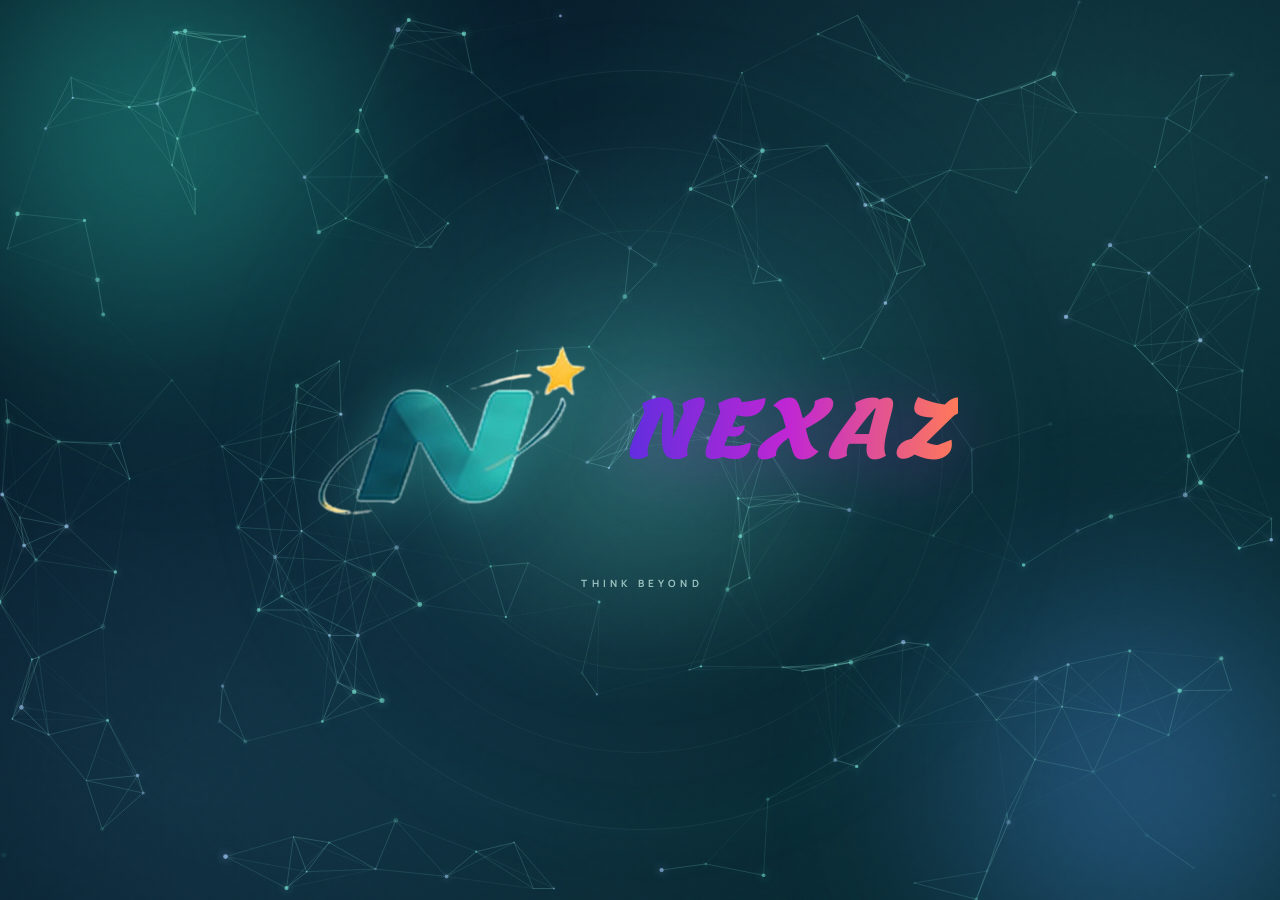
<file: index.html>
<!doctype html>
<html lang="en" dir="ltr">
<head>
    <meta charset="utf-8">
    <script src="assets/js/preload.js"></script>
    <meta name="viewport" content="width=device-width, initial-scale=1, viewport-fit=cover">
    <title>NEXAZ</title>
    <link rel="icon" href="assets/img/nexa-favicon.ico?v=7" sizes="any">
    <link rel="icon" type="image/png" sizes="32x32" href="assets/img/nexa-tab-32.png?v=7">
    <link rel="icon" type="image/png" sizes="64x64" href="assets/img/nexa-tab-64.png?v=7">
    <link rel="apple-touch-icon" href="assets/img/nexa-notif-192.png?v=8">
    <meta name="theme-color" content="#f1fbfa">
    <link rel="manifest" href="app.webmanifest">
    <meta name="mobile-web-app-capable" content="yes">
    <meta name="apple-mobile-web-app-capable" content="yes">
    <meta name="application-name" content="NEXAZ">
    <meta name="apple-mobile-web-app-title" content="NEXAZ">
    <link rel="stylesheet" href="assets/css/typefaces.css" media="print" onload="this.media='all'">
    <noscript><link rel="stylesheet" href="assets/css/typefaces.css"></noscript>
    <link rel="stylesheet" href="assets/css/nexa.css?v=7">
    <link rel="stylesheet" href="assets/css/nexa-wordmark.css">
    <link rel="stylesheet" href="assets/css/timer-mini.css">
    <script>
        (function () {
            var LIGHT = '#f3f9f9', DARK = '#101b19';
            function theme() {
                var t = document.documentElement.dataset.theme;
                if (t) return t === 'dark' ? 'dark' : 'light';
                return window.matchMedia && matchMedia('(prefers-color-scheme: dark)').matches ? 'dark' : 'light';
            }
            function apply() {
                var m = document.querySelector('meta[name="theme-color"]');
                if (!m) {
                    m = document.createElement('meta');
                    m.name = 'theme-color';
                    document.head.appendChild(m);
                }
                m.content = theme() === 'dark' ? DARK : LIGHT;
            }
            apply();
            new MutationObserver(apply).observe(document.documentElement, { attributes: true, attributeFilter: ['data-theme'] });
            if (window.matchMedia) matchMedia('(prefers-color-scheme: dark)').addEventListener('change', apply);
        })();
    </script>
</head>

<body>
    <div id="nexa-opening" class="nexa-opening is-playing" role="dialog" aria-modal="true" aria-label="NEXAZ welcome experience">
        <div class="opening-aurora" aria-hidden="true"><i></i><i></i><i></i></div>
        <canvas id="nexa-opening-fx" aria-hidden="true"></canvas>
        <div class="opening-grid" aria-hidden="true"></div>
        <div class="opening-orbit" aria-hidden="true"></div>
        <section class="opening-intro" aria-label="NEXAZ intro">
            <div class="opening-lockup">
                <div class="opening-mark-wrap">
                    <img class="opening-mark" id="nexa-opening-logo" src="assets/img/emblem.webp" alt="NEXAZ symbol">
                    <span class="opening-spark" aria-hidden="true">
          <svg viewBox="0 0 32 32" fill="none"><path d="M16 1.5 19.1 12.9 30.5 16 19.1 19.1 16 30.5 12.9 19.1 1.5 16 12.9 12.9 16 1.5Z" fill="currentColor"/><circle cx="27" cy="5" r="1.5" fill="#A5C9FF"/><circle cx="4" cy="26" r="1" fill="#A5C9FF"/></svg>
        </span>
                </div>
                <div class="opening-word-wrap"><span class="opening-word">NEXAZ</span></div>
            </div>
            <div class="opening-tagline">THINK BEYOND</div>
        </section>

        <section class="opening-welcome" id="nexa-welcome" aria-hidden="true">
            <div class="welcome-topline">
                <div class="welcome-brand"><img src="assets/img/emblem.webp" alt=""><span>NEXAZ</span></div>
                <div class="welcome-chip" id="nexa-welcome-chip">YOUR PERSONAL SPACE</div>
            </div>
            <div class="welcome-content">
                <div class="welcome-portrait-wrap" aria-hidden="true">
                    <div class="welcome-portrait-halo"></div>
                    <div class="welcome-portrait-ring">
                        <img id="nexa-welcome-photo" alt="Profile photo" hidden>
                        <span class="welcome-avatar-fallback" id="nexa-welcome-fallback">S</span>
                    </div>
                    <span class="welcome-portrait-star">✦</span>
                </div>
                <div class="welcome-copy">
                    <p class="welcome-kicker" id="nexa-welcome-kicker">A NEW CHAPTER</p>
                    <h1 class="welcome-heading"><span id="nexa-welcome-greeting">Welcome to NEXAZ,</span><strong id="nexa-welcome-name">Student</strong></h1>
                    <p class="welcome-message" id="nexa-welcome-message">Your space to learn, explore, and think beyond.</p>
                    <button type="button" class="welcome-cta" id="nexa-welcome-enter">
          <span id="nexa-welcome-enter-label">Explore NEXAZ</span>
          <svg viewBox="0 0 24 24" aria-hidden="true"><path d="M4 12h15M13 5l7 7-7 7"/></svg>
        </button>
                </div>
            </div>
            <p class="welcome-foot">THINK BEYOND&nbsp;&nbsp;·&nbsp;&nbsp;LEARN WITHOUT LIMITS</p>
        </section>

    </div>

    <svg class="sprite" aria-hidden="true"><defs>
<symbol id="i-home" viewBox="0 0 24 24"><path d="M3 11l9-8 9 8"/><path d="M5 10v10h14V10"/></symbol>
<symbol id="i-tasks" viewBox="0 0 24 24"><rect x="3" y="3" width="18" height="18" rx="4"/><path d="M8 12l3 3 5-6"/></symbol>
<symbol id="i-pen" viewBox="0 0 24 24"><path d="M4 20l1-4L16 5l3 3L8 19z"/><path d="M14 7l3 3"/></symbol>
<symbol id="i-book" viewBox="0 0 24 24"><path d="M2 5c3-1 7-1 10 2 3-3 7-3 10-2v14c-3-1-7-1-10 2-3-3-7-3-10-2z"/><path d="M12 7v14"/></symbol>
<symbol id="i-timer" viewBox="0 0 24 24"><circle cx="12" cy="13" r="8"/><path d="M12 9v4l2.5 1.5M9 2h6M12 2v3"/></symbol><symbol id="i-board" viewBox="0 0 24 24"><rect x="3" y="4" width="18" height="12" rx="2"/><path d="M8 20l2-4M16 20l-2-4M12 4V2M7 10c1.4-1.8 2.6 1.8 4 0s2.6 1.8 4 0"/></symbol>

<symbol id="i-calc" viewBox="0 0 24 24"><rect x="5" y="3" width="14" height="18" rx="2.5"/><path d="M8.5 7h7M8.5 12h.01M12 12h.01M15.5 12h.01M8.5 16h.01M12 16h.01M15.5 16h.01"/></symbol><symbol id="i-info" viewBox="0 0 24 24"><circle cx="12" cy="12" r="9"/><path d="M12 11v5M12 7.6h.01"/></symbol><symbol id="i-gear" viewBox="0 0 24 24"><circle cx="12" cy="12" r="3"/><path d="M19.4 15a1.7 1.7 0 0 0 .3 1.9l.1.1a2 2 0 1 1-2.8 2.8l-.1-.1a1.7 1.7 0 0 0-1.9-.3 1.7 1.7 0 0 0-1 1.5V21a2 2 0 1 1-4 0v-.1a1.7 1.7 0 0 0-1.1-1.5 1.7 1.7 0 0 0-1.9.3l-.1.1a2 2 0 1 1-2.8-2.8l.1-.1a1.7 1.7 0 0 0 .3-1.9 1.7 1.7 0 0 0-1.5-1H3a2 2 0 1 1 0-4h.1a1.7 1.7 0 0 0 1.5-1.1 1.7 1.7 0 0 0-.3-1.9l-.1-.1a2 2 0 1 1 2.8-2.8l.1.1a1.7 1.7 0 0 0 1.9.3H9a1.7 1.7 0 0 0 1-1.5V3a2 2 0 1 1 4 0v.1a1.7 1.7 0 0 0 1 1.5 1.7 1.7 0 0 0 1.9-.3l.1-.1a2 2 0 1 1 2.8 2.8l-.1.1a1.7 1.7 0 0 0-.3 1.9V9a1.7 1.7 0 0 0 1.5 1H21a2 2 0 1 1 0 4h-.1a1.7 1.7 0 0 0-1.5 1z"/></symbol>

<symbol id="i-bell" viewBox="0 0 24 24"><path d="M6 8a6 6 0 0 1 12 0c0 7 3 9 3 9H3s3-2 3-9M10 21a2 2 0 0 0 4 0"/></symbol>
<symbol id="i-pin" viewBox="0 0 24 24"><path d="M9 3h6l-1 6 3 3v2H7v-2l3-3zM12 14v7"/></symbol><symbol id="i-notes" viewBox="0 0 24 24"><path d="M5 4h11l3 3v13H5z"/><path d="M15 4v4h4M8 12h8M8 16h6"/></symbol>
<symbol id="i-sun" viewBox="0 0 24 24"><circle cx="12" cy="12" r="4"/><path d="M12 2v2M12 20v2M2 12h2M20 12h2M5 5l1.5 1.5M17.5 17.5L19 19M5 19l1.5-1.5M17.5 6.5L19 5"/></symbol>
<symbol id="i-moon" viewBox="0 0 24 24"><path d="M21 12.8A9 9 0 1 1 11.2 3a7 7 0 0 0 9.8 9.8z"/></symbol>

<symbol id="i-cal" viewBox="0 0 24 24"><rect x="3" y="5" width="18" height="16" rx="3"/><path d="M3 10h18M8 3v4M16 3v4"/></symbol>
<symbol id="i-play" viewBox="0 0 24 24"><circle cx="12" cy="12" r="9"/><path d="M10 8.5l5 3.5-5 3.5z"/></symbol>
<symbol id="i-go" viewBox="0 0 24 24"><path d="M5 12h14M13 6l6 6-6 6"/></symbol>
<symbol id="i-ne" viewBox="0 0 24 24"><path d="M7 17L17 7M8 7h9v9"/></symbol>

<symbol id="i-ck" viewBox="0 0 24 24"><path d="M5 12l5 5 9-10"/></symbol>
<symbol id="i-x" viewBox="0 0 24 24"><path d="M6 6l12 12M18 6L6 18"/></symbol>
<symbol id="i-eraser" viewBox="0 0 24 24"><path d="m7 21-4.3-4.3c-1-1-1-2.5 0-3.4l9.6-9.6c1-1 2.5-1 3.4 0l5.6 5.6c1 1 1 2.5 0 3.4L13 21"/><path d="M22 21H7M5 11l9 9"/></symbol><symbol id="i-undo" viewBox="0 0 24 24"><path d="M9 14L4 9l5-5"/><path d="M4 9h10.5a5.5 5.5 0 0 1 0 11H11"/></symbol><symbol id="i-redo" viewBox="0 0 24 24"><path d="M15 14l5-5-5-5"/><path d="M20 9H9.5a5.5 5.5 0 0 0 0 11H13"/></symbol><symbol id="i-grid" viewBox="0 0 24 24"><rect x="3" y="3" width="18" height="18" rx="3"/><path d="M3 9h18M3 15h18M9 3v18M15 3v18"/></symbol><symbol id="i-trash" viewBox="0 0 24 24"><path d="M3 6h18M8 6V4h8v2M6 6l1 14h10l1-14M10 11v6M14 11v6"/></symbol><symbol id="i-spark" viewBox="0 0 24 24"><path d="M12 3l1.8 5.2L19 10l-5.2 1.8L12 17l-1.8-5.2L5 10l5.2-1.8z"/><path d="M19 16l.8 2.2L22 19l-2.2.8L19 22l-.8-2.2L16 19l2.2-.8z"/></symbol><symbol id="i-plus" viewBox="0 0 24 24"><path d="M12 5v14M5 12h14"/></symbol><symbol id="i-cl" viewBox="0 0 24 24"><path d="M15 6l-6 6 6 6"/></symbol><symbol id="i-cr" viewBox="0 0 24 24"><path d="M9 6l6 6-6 6"/></symbol></defs></svg>
    <div class="app">
        <aside class="side">
            <div class="side-bg" aria-hidden="true"></div>
            <a class="brand" href="#/home" aria-label="NEXAZ"><img src="assets/img/emblem.webp" alt="NEXAZ logo"><b>NEXAZ</b></a>
            <nav id="nav" aria-label="Main">
                <a href="#/home" data-v="home"><svg class="i"><use href="#i-home"/></svg><span data-t>Home</span></a>
                <a href="#/library" data-v="library"><svg class="i"><use href="#i-book"/></svg><span data-t>Library</span></a>
                <a href="#/calculator" data-v="calculator"><svg class="i"><use href="#i-calc"/></svg><span data-t>Calculator</span></a>
                <a href="#/tasks" data-v="tasks"><svg class="i"><use href="#i-tasks"/></svg><span data-t>My Tasks</span></a>
                <a href="#/notes" data-v="notes"><svg class="i"><use href="#i-notes"/></svg><span data-t>Notes</span></a>
                <a href="#/timetable" data-v="timetable"><svg class="i"><use href="#i-cal"/></svg><span data-t>Timetable</span></a>

                <a href="#/focus" data-v="focus"><svg class="i"><use href="#i-timer"/></svg><span data-t>Focus Timer</span></a>
                <a href="#/smartboard" data-v="smartboard"><svg class="i"><use href="#i-board"/></svg><span data-t>Smart Board</span></a>
                <a href="#/about" data-v="about"><svg class="i"><use href="#i-info"/></svg><span data-t>About</span></a>
                <a href="#/settings" data-v="settings"><svg class="i"><use href="#i-gear"/></svg><span data-t>Settings</span></a>
            </nav>
            <div class="developer-credit" aria-label="Developer credit"><span data-t>DESIGNED &amp; DEVELOPED BY</span><strong>boody_3ta &amp; vaelor</strong></div>
            <div class="side-profile">
                <div class="profile-avatar" id="sideAv">S</div>
                <div class="profile-meta"><b id="sideName">Student</b><span data-t>Personal Workspace</span></div>

            </div>
        </aside>
        <section class="main">
            <header class="top">
                <button class="theme-btn fs-btn" id="fsBtn" type="button" aria-label="Full screen" title="Full screen"><svg class="i ic-exp"><path d="M4 9V4h5M20 9V4h-5M4 15v5h5M20 15v5h-5"/></svg><svg class="i ic-cmp"><path d="M9 4v5H4M15 4v5h5M9 20v-5H4M15 20v-5h5"/></svg></button>
                <button class="theme-btn" role="switch" id="themeSw" type="button" aria-checked="true" aria-label="Dark mode" title="Dark mode"><svg class="i ic-moon"><use href="#i-moon"/></svg><svg class="i ic-sun"><use href="#i-sun"/></svg></button>
                <button class="ib" id="bell" aria-label="Notifications"><svg class="i"><use href="#i-bell"/></svg><span class="dot" id="dot"></span></button>
                <div class="user"><span class="av" id="av">S</span><b id="uname">Student</b></div>
            </header>

            <section class="view" id="v-home">
                <div class="hero">
                    <div style="position:relative;z-index:1"><h1><span data-t>Big</span> <em data-t>Dream.</em></h1>
                        <p data-t>Learn more, explore further, and build the future you imagine.</p><a class="btn" href="#/about"><span data-t>About</span><svg class="i flip"><use href="#i-go"/></svg></a>
                    </div><img class="bg" src="assets/img/greeting-bg.webp" alt="" decoding="async">
                </div>
                <div class="feat">
                    <a class="fc k3" href="#/library"><svg class="art" viewBox="0 0 190 170" aria-hidden="true"><defs><linearGradient id="lbA" x1="0" y1="0" x2="1" y2="1"><stop offset="0" stop-color="#5fd0b0"/><stop offset="1" stop-color="#1f8f7c"/></linearGradient><linearGradient id="lbB" x1="0" y1="0" x2="1" y2="1"><stop offset="0" stop-color="#7fb8ee"/><stop offset="1" stop-color="#2e6fa5"/></linearGradient><linearGradient id="lbC" x1="0" y1="0" x2="1" y2="1"><stop offset="0" stop-color="#f7cf7a"/><stop offset="1" stop-color="#c2892f"/></linearGradient><filter id="lbS" x="-20%" y="-20%" width="150%" height="150%"><feDropShadow dx="0" dy="6" stdDeviation="5" flood-color="#1f5a5a" flood-opacity=".35"/></filter></defs><ellipse cx="95" cy="152" rx="80" ry="8" fill="#1f6a6a" opacity=".2"/><g filter="url(#lbS)"><rect x="30" y="50" width="30" height="98" rx="5" fill="url(#lbB)"/><rect x="64" y="34" width="32" height="114" rx="5" fill="url(#lbA)"/><rect x="100" y="58" width="28" height="90" rx="5" fill="url(#lbC)"/><g transform="rotate(14 150 110)"><rect x="132" y="48" width="30" height="100" rx="5" fill="#e58aa5"/><rect x="137" y="60" width="20" height="4" rx="2" fill="#fff" opacity=".7"/></g></g><g fill="#fff" opacity=".75"><rect x="36" y="64" width="18" height="4" rx="2"/><rect x="36" y="74" width="18" height="4" rx="2"/><rect x="70" y="50" width="20" height="4" rx="2"/><rect x="70" y="60" width="20" height="4" rx="2"/><rect x="105" y="72" width="18" height="4" rx="2"/><rect x="105" y="82" width="18" height="4" rx="2"/></g></svg><div><h3 data-t>Library</h3><p data-t>Your Books &amp; PDFs</p></div><span class="go"><svg class="i flip"><use href="#i-go"/></svg></span></a>
                    <a class="fc k3" href="#/calculator"><svg class="art" viewBox="0 0 190 170" aria-hidden="true"><defs><linearGradient id="clA" x1="0" y1="0" x2="1" y2="1"><stop offset="0" stop-color="#ffd27a"/><stop offset="1" stop-color="#ef8a3c"/></linearGradient><filter id="clS" x="-20%" y="-20%" width="150%" height="150%"><feDropShadow dx="0" dy="6" stdDeviation="5" flood-color="#7a3d12" flood-opacity=".3"/></filter></defs><ellipse cx="95" cy="158" rx="52" ry="7" fill="#7a3d12" opacity=".2"/><g filter="url(#clS)"><rect x="48" y="12" width="94" height="140" rx="16" fill="url(#clA)"/><rect x="58" y="22" width="74" height="34" rx="8" fill="#fff6e6"/></g><path d="M70 44h18M110 36v12M104 42h12" stroke="#c4651f" stroke-width="5" stroke-linecap="round"/><g fill="#fff6e6"><circle cx="72" cy="78" r="8"/><circle cx="95" cy="78" r="8"/><circle cx="118" cy="78" r="8"/><circle cx="72" cy="101" r="8"/><circle cx="95" cy="101" r="8"/><circle cx="118" cy="101" r="8"/><circle cx="72" cy="124" r="8"/><circle cx="95" cy="124" r="8"/></g><rect x="108" y="116" width="20" height="16" rx="8" fill="#7a3d12"/><circle cx="152" cy="34" r="3" fill="#ffd36b"/><circle cx="36" cy="60" r="2.2" fill="#fff"/></svg><div><h3 data-t>Calculator</h3><p data-t>Solve, Calculate, Check</p></div><span class="go"><svg class="i flip"><use href="#i-go"/></svg></span></a>
                    <a class="fc k1" href="#/tasks"><svg class="art" viewBox="0 0 190 170" aria-hidden="true"><defs><linearGradient id="tkA" x1="0" y1="0" x2="1" y2="1"><stop offset="0" stop-color="#9fe3cc"/><stop offset="1" stop-color="#2fae88"/></linearGradient><filter id="tkS" x="-20%" y="-20%" width="150%" height="150%"><feDropShadow dx="0" dy="6" stdDeviation="5" flood-color="#1f5a50" flood-opacity=".35"/></filter></defs><ellipse cx="95" cy="154" rx="70" ry="8" fill="#1f6a6a" opacity=".2"/><g filter="url(#tkS)"><rect x="42" y="16" width="106" height="134" rx="14" fill="#fff"/><rect x="72" y="8" width="46" height="18" rx="8" fill="#35594d"/></g><g fill="none" stroke-linecap="round" stroke-linejoin="round"><circle cx="66" cy="54" r="10" fill="url(#tkA)"/><path d="M61 54l4 4 7-8" stroke="#fff" stroke-width="3.5"/><rect x="84" y="50" width="48" height="8" rx="4" fill="#cfe3da" stroke="none"/><circle cx="66" cy="88" r="10" fill="url(#tkA)"/><path d="M61 88l4 4 7-8" stroke="#fff" stroke-width="3.5"/><rect x="84" y="84" width="38" height="8" rx="4" fill="#cfe3da" stroke="none"/><circle cx="66" cy="122" r="10" fill="none" stroke="#9fc3b6" stroke-width="3"/><rect x="84" y="118" width="44" height="8" rx="4" fill="#e3eeea" stroke="none"/></g></svg><div><h3 data-t>My Tasks</h3><p data-t>Small Steps, Big Wins</p></div><span class="go"><svg class="i flip"><use href="#i-go"/></svg></span></a>
                    <a class="fc k2" href="#/notes"><svg class="art" viewBox="0 0 190 170" aria-hidden="true"><defs><linearGradient id="ntA" x1="0" y1="0" x2="1" y2="1"><stop offset="0" stop-color="#fff2a8"/><stop offset="1" stop-color="#f6c453"/></linearGradient><linearGradient id="ntB" x1="0" y1="0" x2="1" y2="1"><stop offset="0" stop-color="#ffe0e8"/><stop offset="1" stop-color="#f09ab4"/></linearGradient><linearGradient id="ntC" x1="0" y1="0" x2="1" y2="1"><stop offset="0" stop-color="#d6f5ea"/><stop offset="1" stop-color="#6fcbb0"/></linearGradient><filter id="ntS" x="-20%" y="-20%" width="150%" height="150%"><feDropShadow dx="0" dy="6" stdDeviation="5" flood-color="#1f5a50" flood-opacity=".33"/></filter></defs><ellipse cx="95" cy="154" rx="76" ry="8" fill="#1f6a6a" opacity=".2"/><g filter="url(#ntS)"><g transform="rotate(9 135 90)"><rect x="86" y="26" width="82" height="100" rx="9" fill="url(#ntC)"/></g><g transform="rotate(-8 60 90)"><rect x="22" y="34" width="80" height="100" rx="9" fill="url(#ntB)"/></g><g transform="rotate(-1 95 90)"><rect x="50" y="20" width="86" height="112" rx="9" fill="url(#ntA)"/><g fill="#a37a16" opacity=".55"><rect x="64" y="42" width="56" height="6" rx="3"/><rect x="64" y="58" width="58" height="5" rx="2.5"/><rect x="64" y="72" width="46" height="5" rx="2.5"/><rect x="64" y="86" width="52" height="5" rx="2.5"/></g></g></g></svg><div><h3 data-t>Notes</h3><p data-t>Capture Every Idea</p></div><span class="go"><svg class="i flip"><use href="#i-go"/></svg></span></a>
                    <a class="fc k1" href="#/timetable"><svg class="art" viewBox="0 0 190 170" aria-hidden="true"><defs><linearGradient id="ttA" x1="0" y1="0" x2="1" y2="1"><stop offset="0" stop-color="#7fd9c0"/><stop offset="1" stop-color="#2f9c86"/></linearGradient><filter id="ttS" x="-20%" y="-20%" width="150%" height="150%"><feDropShadow dx="0" dy="6" stdDeviation="5" flood-color="#1f5a50" flood-opacity=".33"/></filter></defs><ellipse cx="95" cy="154" rx="76" ry="8" fill="#1f6a6a" opacity=".2"/><g filter="url(#ttS)"><rect x="28" y="24" width="134" height="122" rx="16" fill="#fff"/><path d="M28 40a16 16 0 0 1 16-16h102a16 16 0 0 1 16 16v20H28z" fill="url(#ttA)"/><rect x="58" y="12" width="9" height="24" rx="4.5" fill="#35594d"/><rect x="123" y="12" width="9" height="24" rx="4.5" fill="#35594d"/></g><g><rect x="42" y="74" width="26" height="14" rx="5" fill="#cfe8f6"/><rect x="82" y="74" width="26" height="14" rx="5" fill="#ffe29a"/><rect x="122" y="74" width="26" height="14" rx="5" fill="#cfeedf"/><rect x="42" y="98" width="26" height="14" rx="5" fill="#ffd3da"/><rect x="82" y="98" width="26" height="14" rx="5" fill="#5fc2a4"/><rect x="42" y="122" width="26" height="12" rx="5" fill="#e7dcff"/></g><g transform="translate(128 108)" filter="url(#ttS)"><circle cx="22" cy="22" r="22" fill="#fff"/><circle cx="22" cy="22" r="17" fill="#eaf8f3" stroke="#2f9c86" stroke-width="3"/><path d="M22 11v12l8 5" fill="none" stroke="#35594d" stroke-width="3.2" stroke-linecap="round"/></g></svg><div><h3 data-t>Timetable</h3><p data-t>Plan Your Week</p></div><span class="go"><svg class="i flip"><use href="#i-go"/></svg></span></a>
                    <a class="fc k2" href="#/focus"><svg class="art" viewBox="0 0 190 170" aria-hidden="true"><defs><linearGradient id="fxA" x1="0" y1="0" x2="1" y2="1"><stop offset="0" stop-color="#8aa6ff"/><stop offset="1" stop-color="#5b3fd0"/></linearGradient></defs><ellipse cx="95" cy="158" rx="60" ry="7" fill="#1f2a6a" opacity=".2"/><rect x="84" y="14" width="22" height="12" rx="4" fill="#4a3fb5"/><circle cx="95" cy="88" r="62" fill="url(#fxA)"/><circle cx="95" cy="88" r="48" fill="#f4f1ff"/><path d="M95 88V56M95 88l22 14" stroke="#4a3fb5" stroke-width="7" stroke-linecap="round"/><circle cx="95" cy="88" r="6" fill="#4a3fb5"/><circle cx="150" cy="40" r="3" fill="#ffd36b"/><circle cx="40" cy="52" r="2.2" fill="#fff"/></svg><div><h3 data-t>Focus Timer</h3><p data-t>Study with focus</p></div><span class="go"><svg class="i flip"><use href="#i-go"/></svg></span></a>
                    <a class="fc k1" href="#/smartboard"><svg class="art" viewBox="0 0 190 170" aria-hidden="true"><defs><linearGradient id="sbA" x1="0" y1="0" x2="1" y2="1"><stop offset="0" stop-color="#7fd9c0"/><stop offset="1" stop-color="#2f9c86"/></linearGradient><filter id="sbS" x="-20%" y="-20%" width="150%" height="150%"><feDropShadow dx="0" dy="6" stdDeviation="5" flood-color="#1f5a50" flood-opacity=".33"/></filter></defs><ellipse cx="95" cy="158" rx="70" ry="7" fill="#1f6a6a" opacity=".2"/><path d="M70 150l18-34M120 150l-18-34" stroke="#35594d" stroke-width="6" stroke-linecap="round"/><g filter="url(#sbS)"><rect x="22" y="22" width="146" height="98" rx="14" fill="url(#sbA)"/><rect x="31" y="31" width="128" height="80" rx="9" fill="#fff"/></g><path d="M44 78c10-22 18 20 30-2s20 18 32-2 18 12 34-6" fill="none" stroke="#2f9c86" stroke-width="4" stroke-linecap="round"/><path d="M46 52h46" stroke="#f6c453" stroke-width="5" stroke-linecap="round"/><path d="M46 64h28" stroke="#ef6f6c" stroke-width="5" stroke-linecap="round"/><circle cx="132" cy="56" r="14" fill="#ff2d2d" opacity=".18"/><circle cx="132" cy="56" r="8" fill="#ff2d2d" opacity=".4"/><circle cx="132" cy="56" r="4.5" fill="#ff3b3b"/><circle cx="132" cy="56" r="1.8" fill="#fff"/></svg><div><h3 data-t>Smart Board</h3><p data-t>Draw, Explain, Present</p></div><span class="go"><svg class="i flip"><use href="#i-go"/></svg></span></a>
                </div>
                <div class="hm-row">
                    <div class="hm-card" id="hmLibCard">
                        <div class="hm-hd"><svg class="i hm-star" viewBox="0 0 24 24"><path d="M12 3l2.7 5.6 6.1.9-4.4 4.3 1 6.1L12 17l-5.4 2.9 1-6.1L3.2 9.5l6.1-.9z"/></svg><h2 data-t>Library</h2><a href="#/library"><span data-t>View All</span><svg class="i flip"><use href="#i-go"/></svg></a></div>
                        <div class="hm-books" id="hmLib"></div>
                    </div>
                    <div class="hm-card" id="hmTaskCard">
                        <div class="hm-hd"><svg class="i hm-tick" viewBox="0 0 24 24"><circle cx="12" cy="12" r="10" fill="currentColor" stroke="none"/><path d="M7.5 12.5l3 3 6-7" stroke="#fff" stroke-width="2.4"/></svg><h2 data-t>Today’s Tasks</h2><a href="#/tasks"><span data-t>View All</span><svg class="i flip"><use href="#i-go"/></svg></a></div>
                        <div id="hmTasks"></div>
                        <div class="hm-keep" id="hmKeep"></div>
                    </div>
                </div>
            </section>

            <section class="view" id="v-tasks">
                <div class="section-banner tasks-banner">
                    <div class="banner-orbit" aria-hidden="true"></div>
                    <div class="banner-copy"><span class="eyebrow" data-t>YOUR PERSONAL WORKSPACE</span><h1 class="pg" data-t>My Tasks</h1>
                        <p data-t>Small steps every day. Big progress over time.</p>
                    </div>
                    <div class="banner-mark" aria-hidden="true"><svg viewBox="0 0 100 100"><path d="M25 51l16 16 35-39"/><circle cx="50" cy="50" r="39"/></svg></div>
                </div>
                <div class="card">
                    <form class="form" id="addF"><input id="tin" required maxlength="200" data-ph="Add a new task…" placeholder="Add a new task…" aria-label="New task"><select id="tpr" aria-label="Difficulty"><option value="Low" data-t>Easy</option><option value="Medium" selected data-t>Medium</option><option value="High" data-t>Hard</option></select><button class="btn" type="submit"><span data-t>Add</span></button></form>
                </div>
                <div class="chips" id="flt"><button class="chip on" data-f="all" data-t>All</button><button class="chip" data-f="act" data-t>Active</button><button class="chip" data-f="done" data-t>Done</button></div>
                <p class="nt-hint" data-t>Sorted from easiest to hardest</p>
                <div class="card">
                    <div id="allTasks"></div>
                </div>
            </section>

            <section class="view" id="v-library"><h1 class="pg" data-t>Library</h1>
                <div class="card">
                    <form class="form" id="bkF"><input id="bt" required maxlength="80" data-ph="Book title" placeholder="Book title" aria-label="Book title"><select id="bs" aria-label="Subject"></select><input id="bsn" hidden maxlength="24" data-ph="New subject" placeholder="New subject" aria-label="New subject"><label class="btn ghost" style="cursor:pointer"><span data-t>Choose PDF</span><input id="bf" type="file" hidden accept=".pdf,application/pdf"></label><span id="fn" style="color:var(--muted);font-size:13px;max-width:200px;overflow:hidden;text-overflow:ellipsis;white-space:nowrap"></span><button class="btn" type="submit"><span data-t>Add book</span></button>
                        <div class="cover-pick"><span class="cp-lab" data-t>Cover colour</span><span class="cp-sw" id="cpSw"></span></div>
                    </form>
                </div>
                <div class="chips" id="subj"></div>
                <div class="grid" id="lib"></div>
            </section>

            <section class="view" id="v-calculator">
                <div class="section-banner tasks-banner">
                    <div class="banner-orbit" aria-hidden="true"></div>
                    <div class="banner-copy"><span class="eyebrow" data-t>YOUR PERSONAL WORKSPACE</span><h1 class="pg" data-t>Calculator</h1>
                        <p data-t>A full scientific calculator for your study sessions.</p>
                    </div>
                </div>
                <div class="calc-host" id="calcHost">
                    <div class="calc-bar">
                        <div class="calc-bar-title"><span class="calc-bar-ic" aria-hidden="true"><svg class="i"><use href="#i-calc"/></svg></span><div><b data-t>Scientific Calculator</b><small>fx-991</small></div></div>
                        <div class="calc-bar-tools">
                            <button type="button" class="calc-btn" id="calcLand" aria-pressed="false" aria-label="Landscape view" title="Landscape view"><svg class="i ic-to-land" viewBox="0 0 24 24"><rect x="2.5" y="7" width="19" height="10" rx="2.2"/><path d="M6 12h.01M10 12h8"/></svg><svg class="i ic-to-port" viewBox="0 0 24 24"><rect x="7" y="2.5" width="10" height="19" rx="2.2"/><path d="M12 6h.01M12 10v8"/></svg></button>
                            <button type="button" class="calc-btn" id="calcFs" aria-pressed="false" aria-label="Full screen" title="Full screen"><svg class="i ic-exp" viewBox="0 0 24 24"><path d="M4 9V4h5M20 9V4h-5M4 15v5h5M20 15v5h-5"/></svg><svg class="i ic-cmp" viewBox="0 0 24 24"><path d="M9 4v5H4M15 4v5h5M9 20v-5H4M15 20v-5h5"/></svg></button>
                        </div>
                    </div>
                    <div class="calc-mount" id="cxMount"></div>
                </div>
                <template id="cxTpl"><link rel="stylesheet" href="assets/css/calculator.css?v=7"><div class="cxs" id="cxs"><div class="fit" id="fit"><div class="calc" id="calc">
 <div class="brand"><span class="b1">fx-991</span><span class="b2">SCIENTIFIC CALCULATOR</span><span class="solar"><i></i><i></i><i></i><i></i></span></div>
 <div class="lcd" id="lcd"><div class="sb" id="sb"></div><div class="ex" id="ex"></div><div class="rs" id="rs">0</div><div class="bt" id="bt" hidden></div><div class="sp" id="sp"><div class="spt" id="spt"></div><div class="sph">TAP SCREEN OR PRESS AC TO WAKE</div></div></div>
 <div id="kp"></div>
 <div class="ov" id="ov" hidden></div>
</div></div></div></template>
            </section>

            <section class="view" id="v-smartboard">
                <div class="section-banner tasks-banner">
                    <div class="banner-orbit" aria-hidden="true"></div>
                    <div class="banner-copy"><span class="eyebrow" data-t>YOUR PERSONAL WORKSPACE</span><h1 class="pg" data-t>Smart Board</h1>
                        <p data-t>Draw, explain and present on a smart whiteboard.</p>
                    </div>
                </div>
                <div class="gn-host" id="gnBoardHost"><div class="gn-boot" data-t>Loading…</div></div>
            </section>

            <section class="view" id="v-focus">
                <div class="section-banner tasks-banner">
                    <div class="banner-orbit" aria-hidden="true"></div>
                    <div class="banner-copy"><span class="eyebrow" data-t>YOUR PERSONAL WORKSPACE</span><h1 class="pg" data-t>Focus Timer</h1>
                        <p data-t>Stay in the zone with a calm timer, soft sounds and a view you love.</p>
                    </div>
                </div>
                <div class="fx-stage" id="fxStage"><canvas class="fx-bg" id="fxBg"></canvas>

                    <div class="fx-top">
                        <div class="fx-tabs" id="fxTabs"><button type="button" data-m="f" data-t>Focus</button><button type="button" data-m="s" data-t>Short break</button><button type="button" data-m="l" data-t>Long break</button></div>
                        <div class="fx-tools">
                            <button type="button" class="fx-ib" id="fxMb" aria-haspopup="true" aria-expanded="false" aria-label="Sound" title="Sound"><svg viewBox="0 0 24 24" aria-hidden="true"><path d="M4 14v-2a8 8 0 0 1 16 0v2"/><rect x="3" y="14" width="4.6" height="6.6" rx="2"/><rect x="16.4" y="14" width="4.6" height="6.6" rx="2"/></svg></button>
                            <button type="button" class="fx-ib" id="fxBgPickerBtn" aria-haspopup="menu" aria-expanded="false" aria-label="Background" title="Background"><svg viewBox="0 0 24 24" aria-hidden="true"><rect x="3" y="4.5" width="18" height="15" rx="3.2" fill="none" stroke="currentColor" stroke-width="1.7"/><path d="m4 16.5 4.6-4.4 3.4 3.1 2.6-2.4 5.4 4.7" fill="none" stroke="currentColor" stroke-width="1.7" stroke-linecap="round" stroke-linejoin="round"/><circle cx="16.4" cy="9.2" r="1.6" fill="currentColor"/></svg></button>
                            <button type="button" class="fx-ib" id="fxSkin" aria-label="Digital timer" title="Digital timer"><svg viewBox="0 0 24 24" aria-hidden="true"><rect x="3" y="6.5" width="7.2" height="11" rx="2.6"/><rect x="13.8" y="6.5" width="7.2" height="11" rx="2.6"/></svg></button>
                            <button type="button" class="fx-ib" id="fxMini" aria-label="Minimize timer" title="Minimize timer"><svg viewBox="0 0 24 24" aria-hidden="true"><rect x="3" y="4" width="18" height="16" rx="3" fill="none" stroke="currentColor" stroke-width="1.7"/><rect x="12" y="11" width="7" height="6" rx="1.6" fill="currentColor"/></svg></button><button type="button" class="fx-ib" id="fxFs" aria-label="Full screen" title="Full screen"><svg viewBox="0 0 24 24" aria-hidden="true"><path d="M4 9V4h5M20 9V4h-5M4 15v5h5M20 15v5h-5"/></svg></button>
                        </div>
                    </div>
                    <div class="fx-mid">
                        <div class="fx-ring"><svg viewBox="0 0 260 260"><defs><linearGradient id="fxG" x1="0" y1="0" x2="1" y2="1"><stop offset="0" stop-color="#7ef0d8"/><stop offset="1" stop-color="#9aa8ff"/></linearGradient></defs><circle cx="130" cy="130" r="118" class="fx-trk"/><circle cx="130" cy="130" r="118" class="fx-prg" id="fxPrg" stroke="url(#fxG)"/></svg>
                            <div class="fx-time"><b id="fxT">30:00</b><span id="fxL"></span></div>
                        </div>
                        <div class="fx-ctl"><button type="button" class="fx-b" id="fxReset" data-t>Reset</button><button type="button" class="fx-b big" id="fxGo">Start</button><button type="button" class="fx-b" id="fxSkip" data-t>Skip</button></div>
                        <div class="fx-set">
                            <div class="fx-pre" id="fxPre"></div><label class="fx-len"><input type="number" id="fxMin" min="1" max="360" inputmode="numeric"><span data-t>min</span></label><label class="fx-auto"><input type="checkbox" id="fxAuto"><span data-t>Auto-start next</span></label>
                        </div>
                        <div class="fx-stat" id="fxStat"></div>
                    </div>
                    <div class="fx-music" id="fxMusic" hidden role="dialog" aria-label="Sound">
                        <div class="fx-mh"><div class="fx-mt"><i class="fx-mi"><svg viewBox="0 0 24 24" aria-hidden="true"><path d="M4 14v-2a8 8 0 0 1 16 0v2"/><rect x="3" y="14" width="4.6" height="6.6" rx="2"/><rect x="16.4" y="14" width="4.6" height="6.6" rx="2"/></svg></i><b data-t>Sound</b></div><button type="button" class="fx-x" id="fxMx" aria-label="Close"><svg viewBox="0 0 24 24" aria-hidden="true"><path d="M6 6l12 12M18 6 6 18"/></svg></button></div>
                        <div class="fx-st" id="fxSt"></div>
                        <p class="fx-hint" data-t>Tap a sound to preview it for 3 seconds. It plays while the timer runs.</p>
                        <label class="fx-vol"><svg viewBox="0 0 24 24" aria-hidden="true"><path d="M4 9.5v5h3.5l5 4v-13l-5 4H4z"/><path d="M16 9a4 4 0 0 1 0 6M18.6 6.4a8 8 0 0 1 0 11.2"/></svg><input type="range" id="fxVol" min="0" max="100" aria-label="Volume"><output id="fxVv">60%</output></label>
                        <div id="fxMine" hidden>
                            <div class="fx-np"><button type="button" id="fxPv" aria-label="Previous"><svg viewBox="0 0 24 24" aria-hidden="true"><path d="M6 5.5v13"/><path d="M19 5.8v12.4L9 12z" fill="currentColor"/></svg></button><button type="button" class="pp" id="fxPp" aria-label="Play / Pause"></button><button type="button" id="fxNx" aria-label="Next"><svg viewBox="0 0 24 24" aria-hidden="true"><path d="M18 5.5v13"/><path d="M5 5.8v12.4L15 12z" fill="currentColor"/></svg></button><button type="button" id="fxRp" aria-label="Repeat" title="Repeat" aria-pressed="false"><svg viewBox="0 0 24 24" aria-hidden="true"><path d="M17 2l3 3-3 3"/><path d="M4 11V9a3 3 0 0 1 3-3h13"/><path d="M7 22l-3-3 3-3"/><path d="M20 13v2a3 3 0 0 1-3 3H4"/><path d="M11.2 10.2 12.6 9v6"/></svg></button><span id="fxNm"></span></div>
                            <div class="fx-list" id="fxList"></div><label class="fx-add"><input type="file" id="fxFile" accept="audio/*" multiple hidden><svg viewBox="0 0 24 24" aria-hidden="true"><path d="M12 5v14M5 12h14"/></svg><span data-t>Add songs</span></label>
                        </div>
                    </div>
                </div>
            </section>

            <section class="view" id="v-notes">
                <div class="nn-head">
                    <div><h1 class="pg" data-t>Notes</h1><small id="nnCount"></small></div>
                </div>
                <div class="nn-lbl" id="nnPinLbl" hidden><svg class="i"><use href="#i-pin"/></svg><span data-t>Pinned</span></div>
                <div class="nn-grid" id="nnPin"></div>
                <div class="nn-lbl" id="nnAllLbl" hidden data-t>All notes</div>
                <div class="nn-grid" id="nnGrid"></div>
            </section>

            <section class="view" id="v-timetable">
                <div class="section-banner tasks-banner">
                    <div class="banner-copy"><span class="eyebrow" data-t>YOUR PERSONAL WORKSPACE</span><h1 class="pg" data-t>Timetable</h1>
                        <p data-t>Plan your week and never miss a task.</p>
                    </div>
                    <div class="banner-mark" aria-hidden="true"><svg viewBox="0 0 100 100"><path d="M22 28h56v50H22zM22 44h56M37 18v16M63 18v16"/><circle cx="50" cy="62" r="3"/></svg></div>
                </div>
                <div class="tt-bar">
                    <div class="bpill nt-week"><button class="b" id="wkPrev" aria-label="Previous week"><svg class="i flip"><use href="#i-cl"/></svg></button><span id="wkLbl"></span><button class="b" id="wkToday" type="button"><span data-t>This week</span></button><button class="b" id="wkNext" aria-label="Next week"><svg class="i flip"><use href="#i-cr"/></svg></button></div><button class="btn" id="ttNew" type="button"><svg class="i"><use href="#i-plus"/></svg><span data-t>Add plan</span></button>
                </div>
                <div class="nt-perm" id="permBox"><span id="permTxt"></span><button class="btn ghost" type="button" id="permBtn"><span data-t>Enable notifications</span></button></div>
                <div class="tt-strip" id="ttStrip"></div>
                <div class="tt-wrap">
                    <div class="tt-grid" id="ttGrid"></div>
                </div>
            </section>
            <section class="view" id="v-about">
                <h1 class="pg" data-t>About NEXAZ</h1>
                <div class="card about-hero">
                    <div class="about-word">NEXAZ</div>
                    <div class="about-tag" data-t>Think Beyond</div>
                    <p data-t>NEXAZ is your personal study workspace: keep your books, tasks and notes, plan your week and stay focused, all in one calm place.</p>
                </div>
                <div class="about-grid">
                    <div class="card about-item"><span class="about-ic"><svg class="i"><use href="#i-book"/></svg></span><h3 data-t>Library</h3>
                        <p data-t>Upload your PDF books, read them on this device and write on the pages with a pen, highlighter, text, sticky notes and shapes.</p>
                    </div>
                    <div class="card about-item"><span class="about-ic"><svg class="i"><use href="#i-tasks"/></svg></span><h3 data-t>My Tasks</h3>
                        <p data-t>Add tasks by difficulty, easiest first, tick them off and watch your progress grow.</p>
                    </div>
                    <div class="card about-item"><span class="about-ic"><svg class="i"><use href="#i-notes"/></svg></span><h3 data-t>Notes</h3>
                        <p data-t>Write and pin notes, format your text and keep every idea organised and easy to find.</p>
                    </div>
                    <div class="card about-item"><span class="about-ic"><svg class="i"><use href="#i-cal"/></svg></span><h3 data-t>Timetable</h3>
                        <p data-t>Plan your week with colour-coded sessions, link them to your tasks and get a reminder when it is time.</p>
                    </div>
                    <div class="card about-item"><span class="about-ic"><svg class="i"><use href="#i-timer"/></svg></span><h3 data-t>Focus Timer</h3>
                        <p data-t>Focus and break sessions with soft sounds, calm backgrounds and a screen that stays awake while the timer runs.</p>
                    </div>
                    <div class="card about-item"><span class="about-ic"><svg class="i"><use href="#i-board"/></svg></span><h3 data-t>Smart Board</h3>
                        <p data-t>A smart whiteboard to draw, write and present: pens, highlighter, shapes, text, sticky notes, stickers, images and a laser pointer, with many pages you can save as a PDF.</p>
                    </div>
                </div>
                <div class="card about-note"><h3 data-t>Your data stays with you</h3>
                    <p data-t>Books, notes and settings are saved on this device only and are never uploaded. Clearing your browser data will remove them.</p>
                </div>
                <div class="card about-credit"><span data-t>Designed &amp; developed by</span><strong class="sign">boody_3ta &amp; vaelor</strong></div>
            </section>
            <section class="view" id="v-settings"><h1 class="pg" data-t>Settings</h1>
                <div class="card">
                    <div class="fld"><span data-t>Name</span><span class="fld" style="border:0;padding:0"><input id="nameIn" maxlength="24" aria-label="Name" data-ph="Student" placeholder="Student"></span></div>
                    <div class="fld"><span data-t>Profile picture</span><span class="av-ctl"><span class="av" id="avPrev">S</span><label class="btn ghost" style="cursor:pointer"><span data-t>Upload photo</span><input id="avFile" type="file" accept="image/*" hidden></label><button class="btn ghost" id="avDel" type="button" hidden><span data-t>Remove</span></button></span></div>
                    <div class="fld"><span data-t>Language</span><select id="langSel" aria-label="Language"><option value="en">English</option><option value="ar">العربية</option></select></div>
                    <div class="fld"><span data-t>Light Mode</span><button class="theme-btn sm" role="switch" id="themeSw2" type="button" aria-checked="true" aria-label="Dark mode" title="Dark mode"><svg class="i ic-moon"><use href="#i-moon"/></svg><svg class="i ic-sun"><use href="#i-sun"/></svg></button></div>
                    <div class="fld"><span data-t>Sound effects</span><button class="sw" id="sndSw" role="switch" aria-checked="true" aria-label="Sound effects"></button></div>
                    <div class="fld"><span data-t>Volume</span><input type="range" id="vol" min="0" max="100" value="60" aria-label="Volume"></div>
                    <div class="fld"><span data-t>Reset settings</span><button class="btn ghost" id="reset"><span data-t>Reset</span></button></div>
                </div>
            </section>
        </section>
    </div>
    <div id="toast" role="status" aria-live="polite"></div><canvas id="fx" aria-hidden="true"></canvas>

    <div id="nexa-pdf-reader" aria-label="PDF reader" data-theme="light" data-tool="pan" class="is-pdf">
        <div class="reader-head">
            <button id="nr-close" aria-label="Back to library" title="Back to library">←</button>
            <div class="reader-title" id="nr-title">Document</div>
            <div class="reader-page"><input id="nr-page" type="number" min="1" value="1" inputmode="numeric" aria-label="Page"><span id="nr-total">/ 1</span></div>
            <button id="nr-undo" title="Undo" aria-label="Undo">↶</button><button id="nr-redo" title="Redo" aria-label="Redo">↷</button>
            <button id="nr-minus" title="Zoom out" aria-label="Zoom out">−</button><button id="nr-zoom" title="Fit width">100%</button><button id="nr-plus" title="Zoom in" aria-label="Zoom in">＋</button>
            <button id="nr-download" title="Download original file" aria-label="Download original file">↓</button><button id="nr-export" title="Export annotated PDF" aria-label="Export annotated PDF">↓ PDF</button>
        </div>
        <div class="reader-tools" role="toolbar" aria-label="PDF annotation tools">
            <div class="tools-sc">
            <button data-pdf-tool="pan" class="active" title="Hand" aria-label="Hand"><svg viewBox="0 0 24 24"><path d="M8 11V5a2 2 0 0 1 4 0v5-7a2 2 0 0 1 4 0v8-5a2 2 0 0 1 4 0v8c0 5-3 8-8 8h-1c-2 0-3-1-4-2l-4-5a2 2 0 0 1 3-3z"/></svg><span class="tool-label">Hand</span></button>
            <button data-pdf-tool="pen" title="Pen" aria-label="Pen"><svg viewBox="0 0 24 24"><path d="m4 20 4-.8L20 7a2.5 2.5 0 0 0-3-3L5 16zM14.5 5.5l4 4"/></svg><span class="tool-label">Pen</span></button>
            <button data-pdf-tool="highlighter" title="Highlighter" aria-label="Highlighter"><svg viewBox="0 0 24 24"><path d="m4 15 8-9 7 7-8 8H4zM12 6l6 6M3 22h18"/></svg><span class="tool-label">Highlight</span></button>
            <button data-pdf-tool="eraser" title="Eraser" aria-label="Eraser"><svg viewBox="0 0 24 24"><path d="m4 14 9-10a2 2 0 0 1 3 0l4 4a2 2 0 0 1 0 3l-9 9H7zM11 20h10"/></svg><span class="tool-label">Erase</span></button>
            <button data-pdf-tool="text" title="Text" aria-label="Text"><svg viewBox="0 0 24 24"><path d="M4 5h16M12 5v14M8 19h8"/></svg><span class="tool-label">Text</span></button>
            <button data-pdf-tool="sticky" title="Sticky note" aria-label="Sticky note"><svg viewBox="0 0 24 24"><path d="M5 3h14v13l-5 5H5zM14 21v-5h5"/></svg><span class="tool-label">Sticky</span></button>
            <button data-pdf-tool="shape" title="Shapes" aria-label="Shapes"><svg viewBox="0 0 24 24"><rect x="3" y="4" width="10" height="10" rx="2"/><circle cx="17" cy="16" r="4"/></svg><span class="tool-label">Shapes</span></button>
            <button data-pdf-tool="laser" title="Laser" aria-label="Laser"><svg viewBox="0 0 24 24"><circle cx="12" cy="12" r="3.2" fill="currentColor" stroke="none"/><path d="M12 3v2.6M12 18.4V21M3 12h2.6M18.4 12H21M5.6 5.6l1.9 1.9M16.5 16.5l1.9 1.9M18.4 5.6l-1.9 1.9M7.5 16.5l-1.9 1.9"/></svg><span class="tool-label">Laser</span></button>
            </div>
            <button id="nr-clear" title="Clear annotations" aria-label="Clear annotations"><svg viewBox="0 0 24 24"><path d="M4 7h16M9 7V4.5h6V7M6.5 7l1 13h9l1-13M10 11v5.5M14 11v5.5"/></svg><span class="tool-label" id="nr-clear-l">Clear</span></button>
        </div>
        <div class="nr-menu" id="nr-menu" role="dialog" aria-label="Tool settings" hidden>
            <div class="reader-shapes" id="nr-shapes">
                <button data-pdf-shape="rect"><svg viewBox="0 0 24 24"><rect x="4" y="6" width="16" height="12" rx="1.5"/></svg><span>Rectangle</span></button>
                <button data-pdf-shape="round"><svg viewBox="0 0 24 24"><rect x="4" y="6" width="16" height="12" rx="6"/></svg><span>Rounded</span></button>
                <button data-pdf-shape="circle"><svg viewBox="0 0 24 24"><circle cx="12" cy="12" r="7.5"/></svg><span>Circle</span></button>
                <button data-pdf-shape="triangle"><svg viewBox="0 0 24 24"><path d="M12 4.5 20.5 19h-17z"/></svg><span>Triangle</span></button>
                <button data-pdf-shape="speech"><svg viewBox="0 0 24 24"><path d="M5 5h14a1.5 1.5 0 0 1 1.5 1.5v8A1.5 1.5 0 0 1 19 16h-8l-4.5 4v-4H5a1.5 1.5 0 0 1-1.5-1.5v-8A1.5 1.5 0 0 1 5 5z"/></svg><span>Callout</span></button>
        </div>
            <div class="reader-options" id="nr-options" aria-label="Tool settings" hidden></div>
        </div>
        <div class="reader-note" id="nr-note"></div>
        <div class="reader-scroll" id="nr-pages"></div>
        <div id="nr-gn"></div>
    </div>

    <script src="assets/js/push-settings.js"></script>
    <script src="assets/js/color-picker.js"></script>
    <script defer src="assets/js/pdf-core.js"></script>
    <script defer src="assets/js/board-host.js"></script>
    <script defer src="assets/js/nexa.js?v=7"></script>
    <script defer src="assets/js/calculator.js?v=7"></script>
    <script defer src="assets/js/timer-mini.js"></script>
</body>
</html>
</file>
